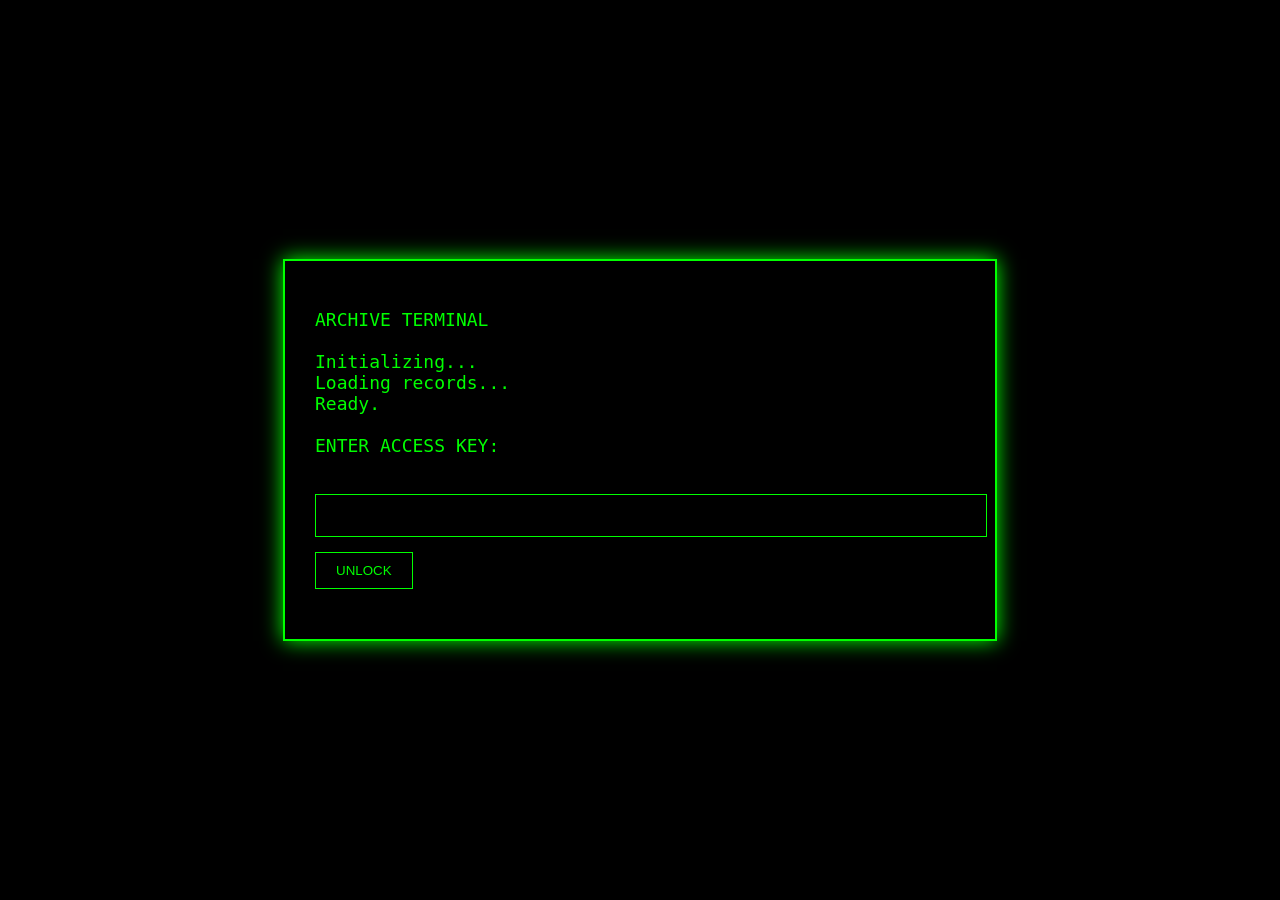
<file: index.html>
<!DOCTYPE html>
<html lang="en">
<head>
    <meta charset="UTF-8">
    <title>Archive Terminal</title>
    <link rel="stylesheet" href="style.css">
</head>

<body>

<div class="terminal">

<pre id="boot">
ARCHIVE TERMINAL

Initializing...
Loading records...
Ready.

ENTER ACCESS KEY:
</pre>

<input id="password" type="text" autocomplete="off">
<button onclick="checkPassword('42','archive2.html')">UNLOCK</button>

<p id="output"></p>

</div>

<script src="script.js"></script>

</body>
</html>
</file>
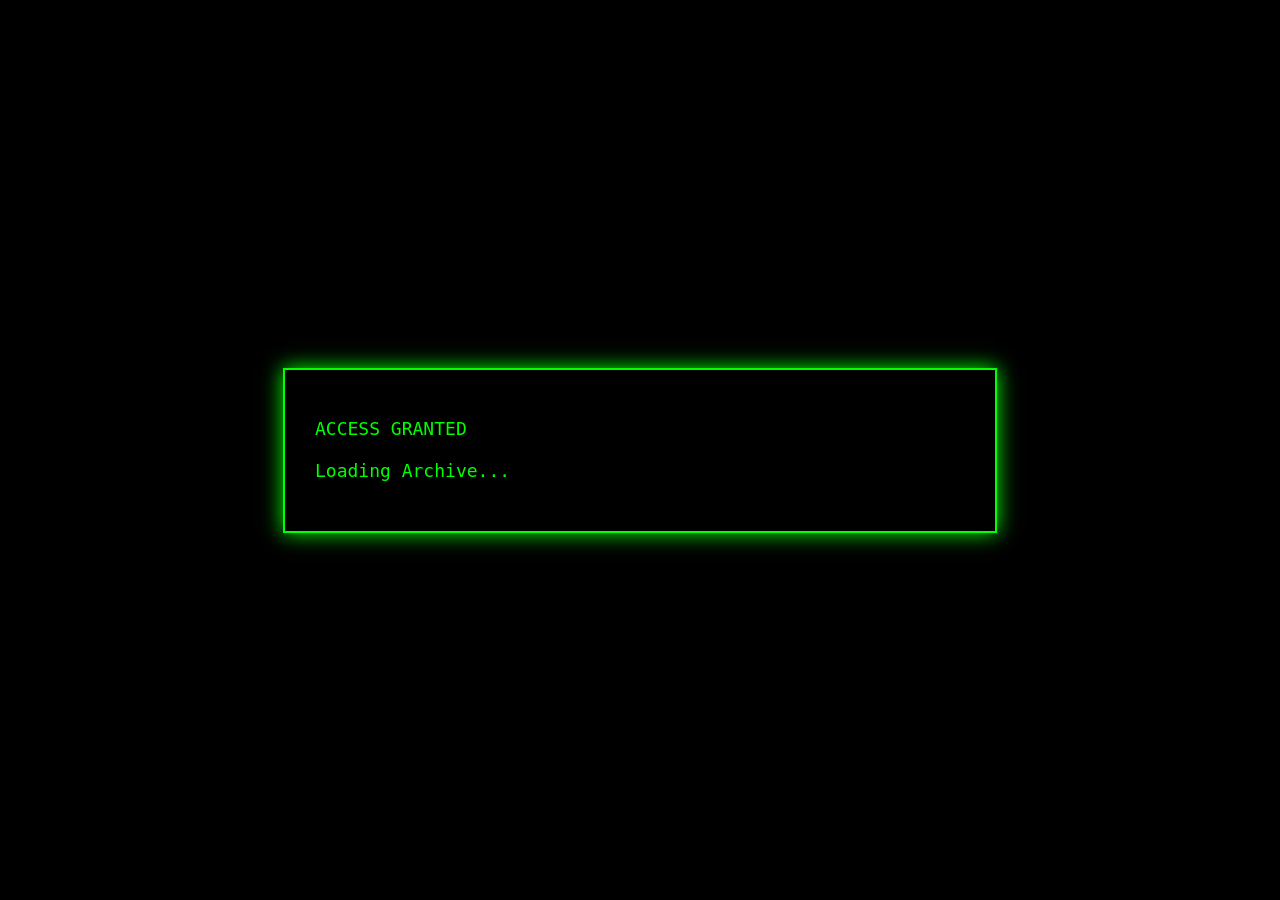
<file: archive2.html>
<!DOCTYPE html>
<html lang="en">
<head>
<meta charset="UTF-8">
<title>Archive</title>
<link rel="stylesheet" href="style.css">
</head>

<body>

<div class="terminal">

<pre id="terminalText"></pre>

<input
    id="nextInput"
    type="text"
    autocomplete="off"
    style="display:none;"
>

<p id="output"></p>

</div>

<script>

const lines = [

"ACCESS GRANTED",
"",
"Loading Archive...",
"",
"Decrypting...",
"",
"████████████████████",
"",
"Recovered Fragment:",
"",
"reYomAElMauatecoCogiannd",
"",
"Recovered Fragment:",
"",
"reYomAElMauatecoCogiannd",
""
];

let current = 0;

function typeNext(){

    if(current >= lines.length){

    document.getElementById("terminalText").textContent += "> ";

    const cursor = document.createElement("span");
    cursor.textContent = "█";

    document.getElementById("terminalText").appendChild(cursor);

    setInterval(function(){

        cursor.style.visibility =
            cursor.style.visibility === "hidden"
            ? "visible"
            : "hidden";

    },500);

    return;

}

    document.getElementById("terminalText").textContent += lines[current] + "\n";

    current++;

    setTimeout(typeNext,500);

}

typeNext();

</script>

</body>
</html>
</file>
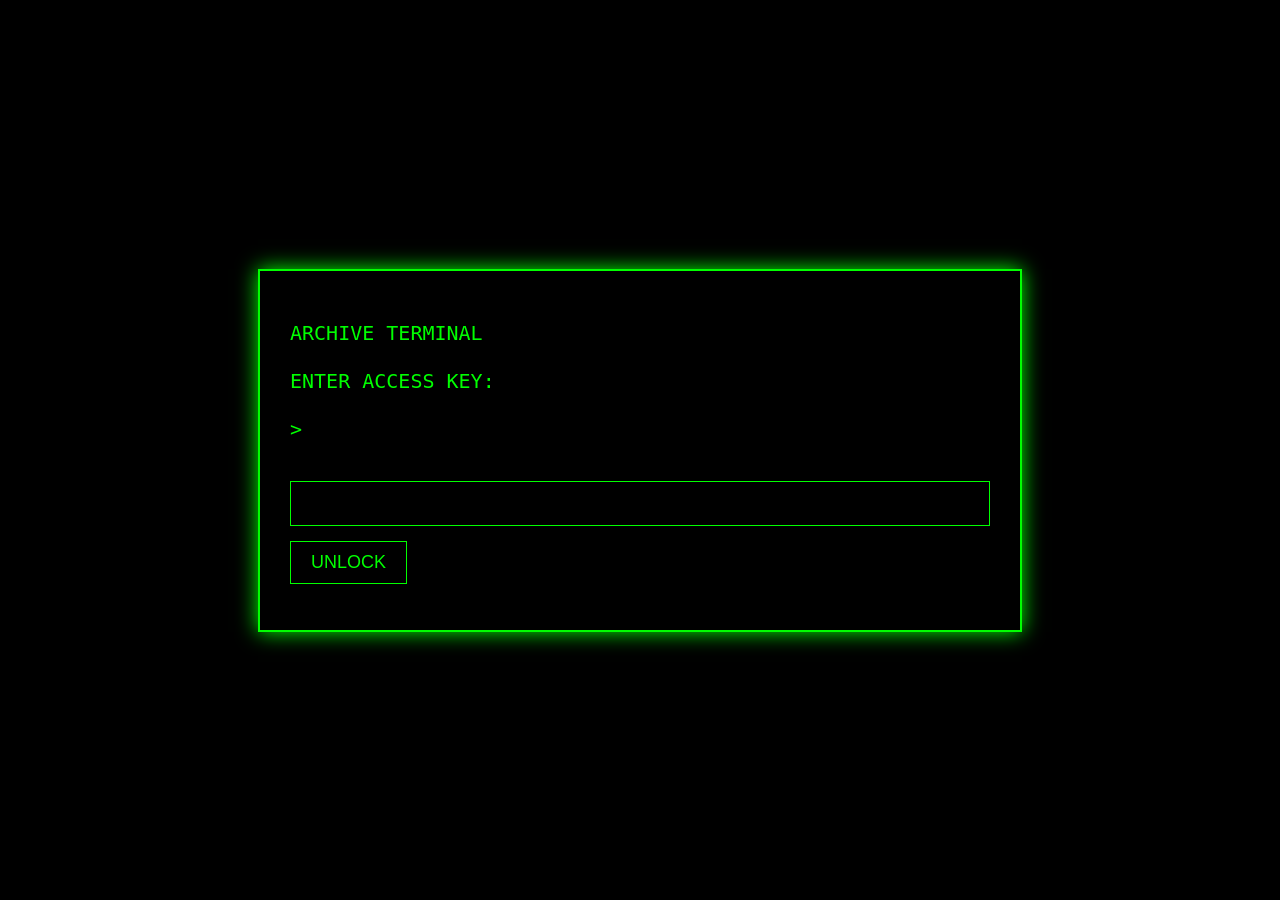
<file: archive3.html>
<!DOCTYPE html>
<html lang="en">
<head>
<meta charset="UTF-8">
<title>Archive 3</title>

<style>

body{
    background:#000;
    color:#00ff00;
    font-family:Courier New, monospace;
    display:flex;
    justify-content:center;
    align-items:center;
    height:100vh;
    margin:0;
}

.terminal{
    width:700px;
    border:2px solid #00ff00;
    padding:30px;
    box-shadow:0 0 20px #00ff00;
}

pre{
    white-space:pre-wrap;
    font-size:20px;
}

input{
    width:100%;
    margin-top:20px;
    background:#000;
    color:#00ff00;
    border:1px solid #00ff00;
    padding:10px;
    font-size:20px;
    box-sizing:border-box;
}

button{
    margin-top:15px;
    background:#000;
    color:#00ff00;
    border:1px solid #00ff00;
    padding:10px 20px;
    font-size:18px;
    cursor:pointer;
}

button:hover{
    background:#003300;
}

</style>
</head>

<body>

<div class="terminal">

<pre id="screen">ARCHIVE TERMINAL

ENTER ACCESS KEY:

></pre>

<input id="password" type="text">

<button onclick="unlock()">UNLOCK</button>

<p id="message"></p>

</div>

<script>

function unlock(){

    var password = document.getElementById("password").value.trim();

    if(password !== "7"){

        document.getElementById("message").textContent="ACCESS DENIED";
        return;

    }

    document.getElementById("password").style.display="none";
    document.querySelector("button").style.display="none";
    document.getElementById("message").textContent="";

    var screen=document.getElementById("screen");

    screen.textContent=
`ARCHIVE TERMINAL

ACCESS GRANTED

Loading Navigation Archive...

Searching...

Coordinates Recovered:

37°14'41.7"N 122°08'42.2"W

> █`;

}

</script>

</body>
</html>
</file>
<file: style.css>
body{
    background:#000;
    color:#00ff00;
    font-family: "Courier New", monospace;
    display:flex;
    justify-content:center;
    align-items:center;
    height:100vh;
    margin:0;
}

.terminal{
    width:650px;
    border:2px solid #00ff00;
    padding:30px;
    box-shadow:0 0 20px #00ff00;
}

pre{
    white-space:pre-wrap;
    font-size:18px;
}

input{
    width:100%;
    background:black;
    color:#00ff00;
    border:1px solid #00ff00;
    font-size:18px;
    padding:10px;
    margin-top:20px;
}

button{
    margin-top:15px;
    background:black;
    color:#00ff00;
    border:1px solid #00ff00;
    padding:10px 20px;
    cursor:pointer;
}

button:hover{
    background:#003300;
}

#output{
    margin-top:20px;
    font-size:18px;
}
</file>
